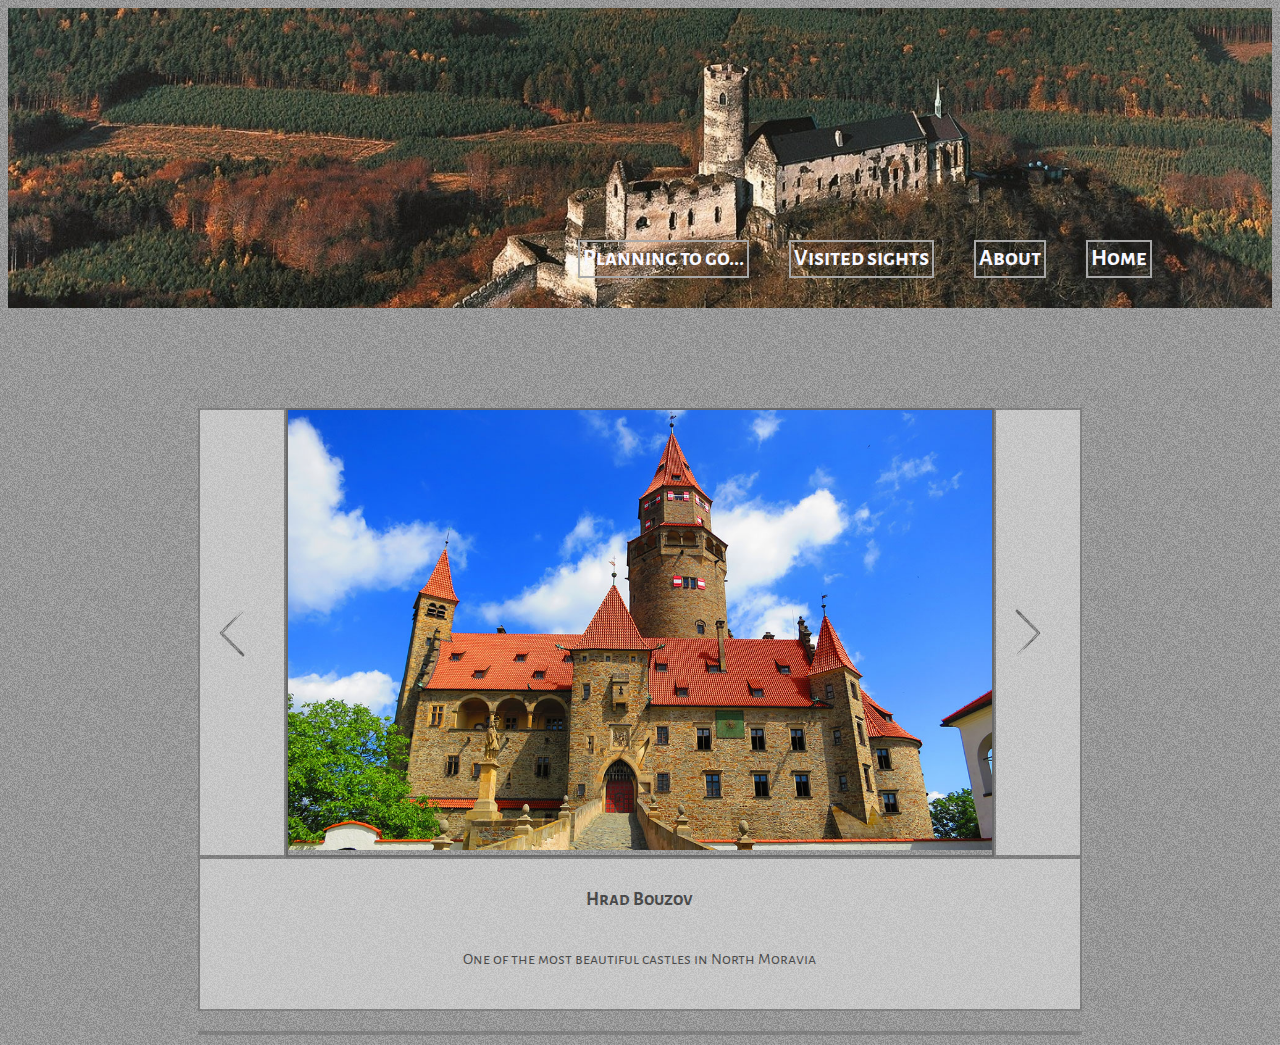
<file: index2.html>
<!DOCTYPE html>
<html lang="en">
<head>
    <meta charset="UTF-8">
    <meta name="viewport" content="width=device-width, initial-scale=1.0">
    <link rel="stylesheet" href="style.css">
    <link href="https://fonts.googleapis.com/css2?family=Actor&family=Alegreya+Sans+SC&family=Julius+Sans+One&display=swap" rel="stylesheet">
    <title>Visited sights</title>
    
</head>
<body>
    <div id="mainimg">
        <nav>
            <ul> 
                <li><a href="index.html">Home</a></li>   
                <li><a href="index4.html">About</a></li> 
                <li><a href="index2.html">Visited sights</a></li>
                <li><a href="index3.html">Planning to go...</a></li>           
            </ul>   
        </nav>
        </div>

    <div class = boxcontainer2>
        <div class = show>
            <div class = leftbanner id=leftvis><img src="image/2104181-64.png" alt=""></div>
            <div class = slide id=slidevis><img id = "photovis" src="" alt=""></div>
            <div class = rightbanner id=rightvis><img src="image/2104181-64.png" alt=""></div>
        </div>
            
        <div class = desc>
            <h3 class = pictitle id=pictitlevis></h3>
            <p class = description id=descvis>Description</p></div>
                      
    </div >
       
    <div class = thumbcontainer1>
        
        


    </div>



    

    <script src="https://code.jquery.com/jquery-3.5.0.min.js"></script>
    <script src="jscript.js"></script>
</body>
</html>
</file>
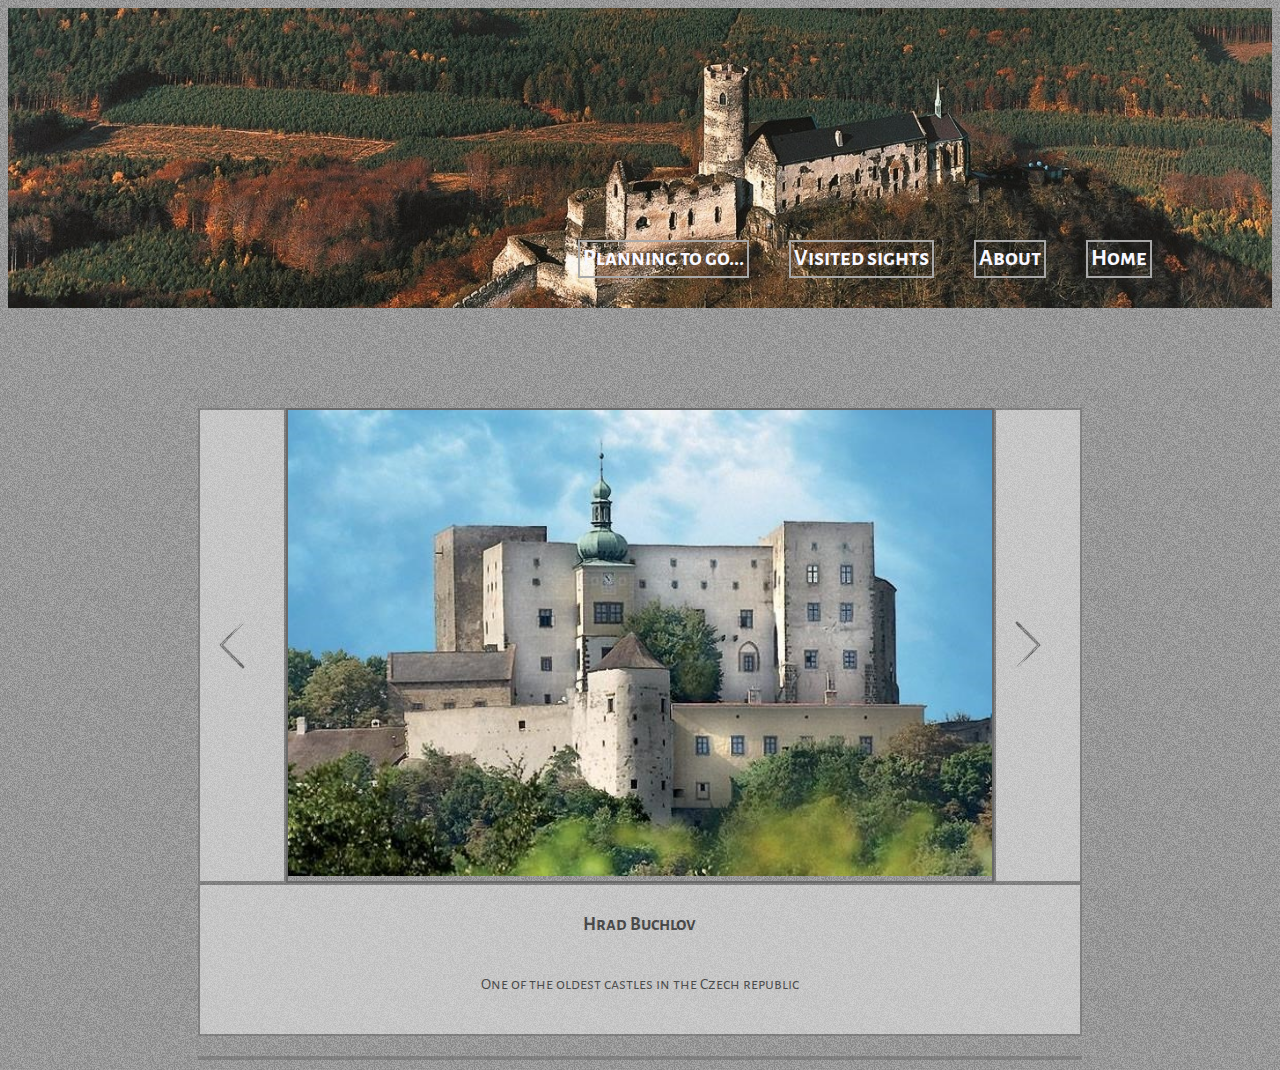
<file: index3.html>
<!DOCTYPE html>
<html lang="en">
<head>
    <meta charset="UTF-8">
    <meta name="viewport" content="width=device-width, initial-scale=1.0">
    <link rel="stylesheet" href="style.css">
    <link href="https://fonts.googleapis.com/css2?family=Actor&family=Alegreya+Sans+SC&family=Julius+Sans+One&display=swap" rel="stylesheet">
    <title>On the waiting list</title>
</head>
<body>

    <div id="mainimg">
        <nav>
            <ul>
                <li><a href="index.html">Home</a></li>    
                <li><a href="index4.html">About</a></li> 
                <li><a href="index2.html">Visited sights</a></li>
                <li><a href="index3.html">Planning to go...</a></li>        
            </ul>   
        </nav>
        </div>

    <div class = boxcontainer2>
        <div class = show>
            <div class = leftbanner id=leftplan><img src="image/2104181-64.png" alt=""></div>
            <div class = slide id=slideplan><img id = "photoplan" src="" alt=""></div>
            <div class = rightbanner id=rightplan><img src="image/2104181-64.png" alt=""></div>
        </div>
            
        <div class = desc>
            <h3 class = pictitle id = pictitleplan></h3>
            <p class = description id = descplan>Description</p></div>
                      
    </div>

    <div class = thumbcontainer2>      
        


    </div>
    



    

    <script src="https://code.jquery.com/jquery-3.5.0.min.js"></script>
    <script src="jscript.js"></script>
    
</body>
</html>
</file>
<file: style.css>
#mainimg{
        width:100%;
        height:300px;
        background-image: url(/image/bezdez.jpg);
        background-position: 50% 30% ;
        background-size: cover ;
        overflow: hidden;
        background-repeat: no-repeat;   
        display: flex;     
}

nav{   font-family: 'Alegreya Sans SC', sans-serif;
        width:100%;
        height: auto;
        display:flex;
        align-items: flex-end;
        font-size: larger;
        font-weight: bold;
        color:#A9A9A9;

}

ul{     width:100%;
        display: flex;
        flex-direction: row-reverse;
        list-style-type: none;
        margin:30px 100px 10px ;

}
li{     flex:1 1 1;
        width:auto;
        height:auto;
        margin: 20px;
        padding: 3px;
        border: solid 2px;
        cursor: pointer;

}

a {     font-family: 'Alegreya Sans SC', sans-serif;
        font-size: larger;
        font-weight: bold;
        color:	#F8F8FF;
        text-decoration: none;
}

a:hover{    cursor: pointer;}

body{  font-family: 'Alegreya Sans SC', sans-serif;
        background-image: url(/image/noisy-texture-100x100-o16-d10-c-9c9c9c-t0.png);
        background-repeat: repeat;
}

#intro{ font-family: 'Alegreya Sans SC', sans-serif;
        font-size: 30px;
        width:75%;
        margin:20px auto;
        background-color: whitesmoke;
        opacity: 0.5;
}

h2{     font-family: 'Alegreya Sans SC', sans-serif;
        font-size: 40px;
        width:70%;
        box-sizing: border-box;
        text-align: center;
        margin:20px auto 10px;
        padding: 10px;
        font-size: 35px;
        background-color: whitesmoke;
        opacity: 0.5;
}

p{
    width:70%;
    box-sizing: border-box;
    text-align: center;
    margin:10px auto;
    padding: 20px;
}

#boxcontainer{
    display: flex;
    width:70%;
    margin:15px auto;
    justify-content:space-between;
   
}

.odkaz{ display:flex;
    width:200px; height:200px;
    align-items:center;
    justify-content: space-around;
    margin:10px;
    padding:15px;
    background-color: #A9A9A9;
    position: relative;
    
    
}

#about {        margin:10px;
                padding:15px;
                background-image: url(image/about.png);
                background-size:100% 100%;                 
                background-repeat: no-repeat;}
                

#visited {      margin:10px;
                padding:15px;
                background-image:url(image/castle.png);
                background-size:100% 100%;                
                background-repeat: no-repeat;
            }
            
#tick{          position: absolute; bottom:20px;right:20px;
                background-image:url(image/tick.png);
                background-size: 100%;
                width: 50px; height: 50px;
            }

#list {         margin:10px;
                padding:15px;
                Background-image: url(image/castle.png);
                background-size:100% 100%;                                 
                background-repeat: no-repeat;
                }

.boxcontainer2{
    display: flex;
    flex-direction: column;
    width:70%;
    margin:100px auto 20px;
    justify-content:space-evenly;

}

.show{
    display: flex;
    flex-direction: row;
    width:100%;
    justify-content: space-between;
    height:auto;
    position:relative;
}

.leftbanner{border: solid 2px #696969;
        background-color: whitesmoke;
        opacity: 0.5;
        display: flex;
        align-items: center;
        box-sizing: border-box;
        width:10%; height:100%;
        margin:0px;
        text-align: center;
        position:absolute; left:0px;
        
}

.rightbanner{ border: solid 2px #696969;
        background-color: whitesmoke;
        opacity: 0.5;
        display: flex;
        align-items: center;
        box-sizing: border-box;
        width:10%; height:100%;
        margin:0px;
        text-align: center;
        position:absolute; right:0px;
 }

 .rightbanner img{
        transform: rotate(180deg);

  
 }

 .leftbanner:hover, .rightbanner:hover {cursor: pointer;}

 .slide{border: solid 2px #696969;
        box-sizing: border-box;
        width:80%; height:100%;
        margin:0px auto;
 }

 .slide img{width:100%;
            height:auto;

 }

 .desc{border: solid 2px #696969;
        background-color: whitesmoke;
        opacity: 0.5;
        box-sizing: border-box;
        width:100%;
        height:auto;
        text-align: center;
        padding: 10px;
        
 }

 .pictitle, .description{
        font-size: 50px bold;
 }

 .thumbcontainer1, .thumbcontainer2{
        display: flex;
        flex-wrap: wrap;
        flex-grow: 1;
        justify-content: space-between;
        align-items: center;
        width: 70%;
        margin:10px auto;
        border: solid 2px #696969;
        background-color: whitesmoke;
        opacity: 0.5;
        box-sizing: border-box;
         }

.thumbnails img{
        display: flex;
        flex-wrap: wrap;
        max-width: 70px ;
        max-height: 55px;
        margin: 5px;
        background:grey;}
</file>
